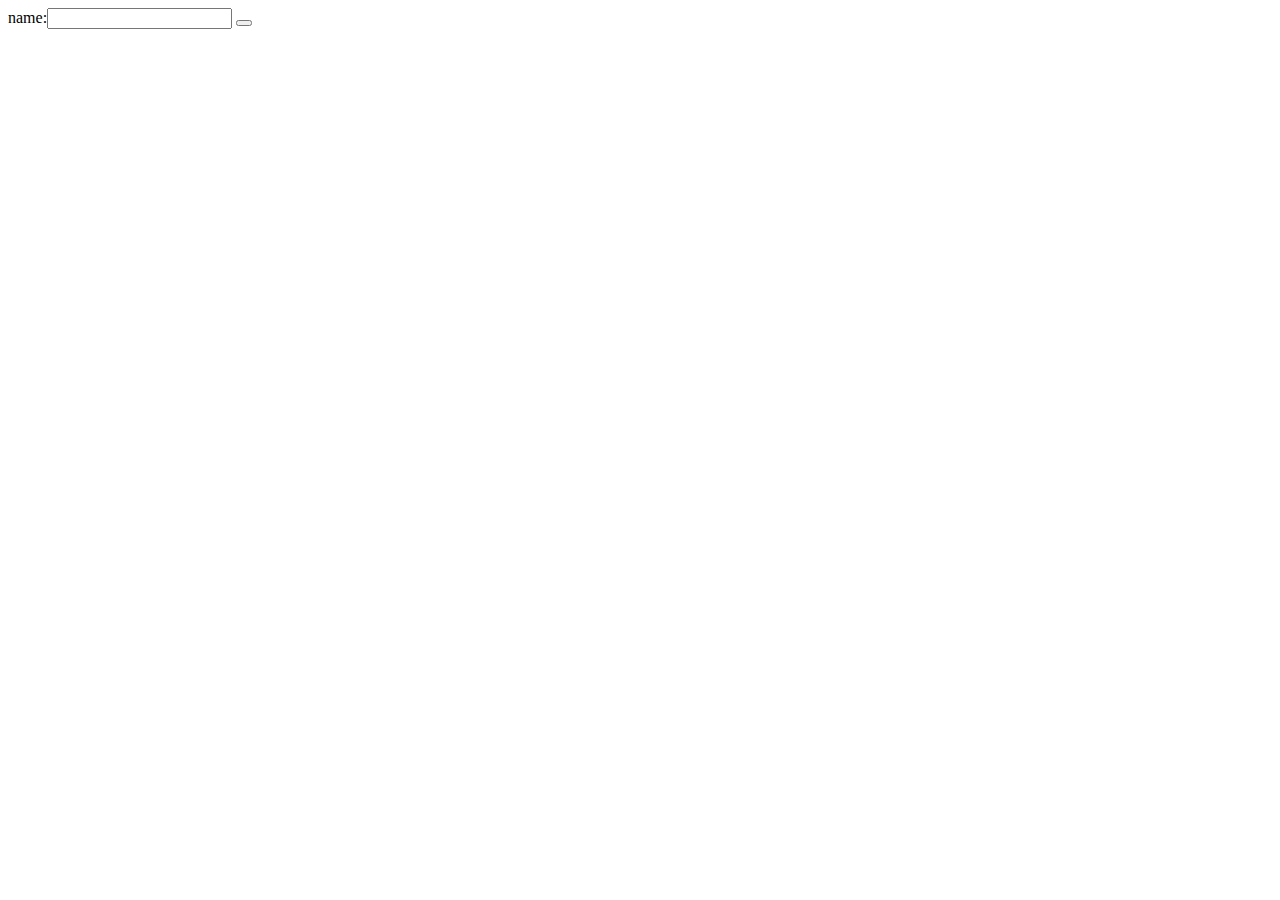
<file: SpringWebMVC/src/main/webapp/WEB-INF/templates/index.html>
<!DOCTYPE html>
<html xmlns:th="http://www.thymeleaf.org">
<head lang="en">
    <meta charset="UTF-8"/>
    <title></title>
</head>
<body>

<form action="#" th:action="@{/hello.do}" method="post" th:object="${user}">
    name:<input th:field="#{name}" th:type="text"/>
    <button th:type="submit"/>
</form>
</body>
</html>
</file>
